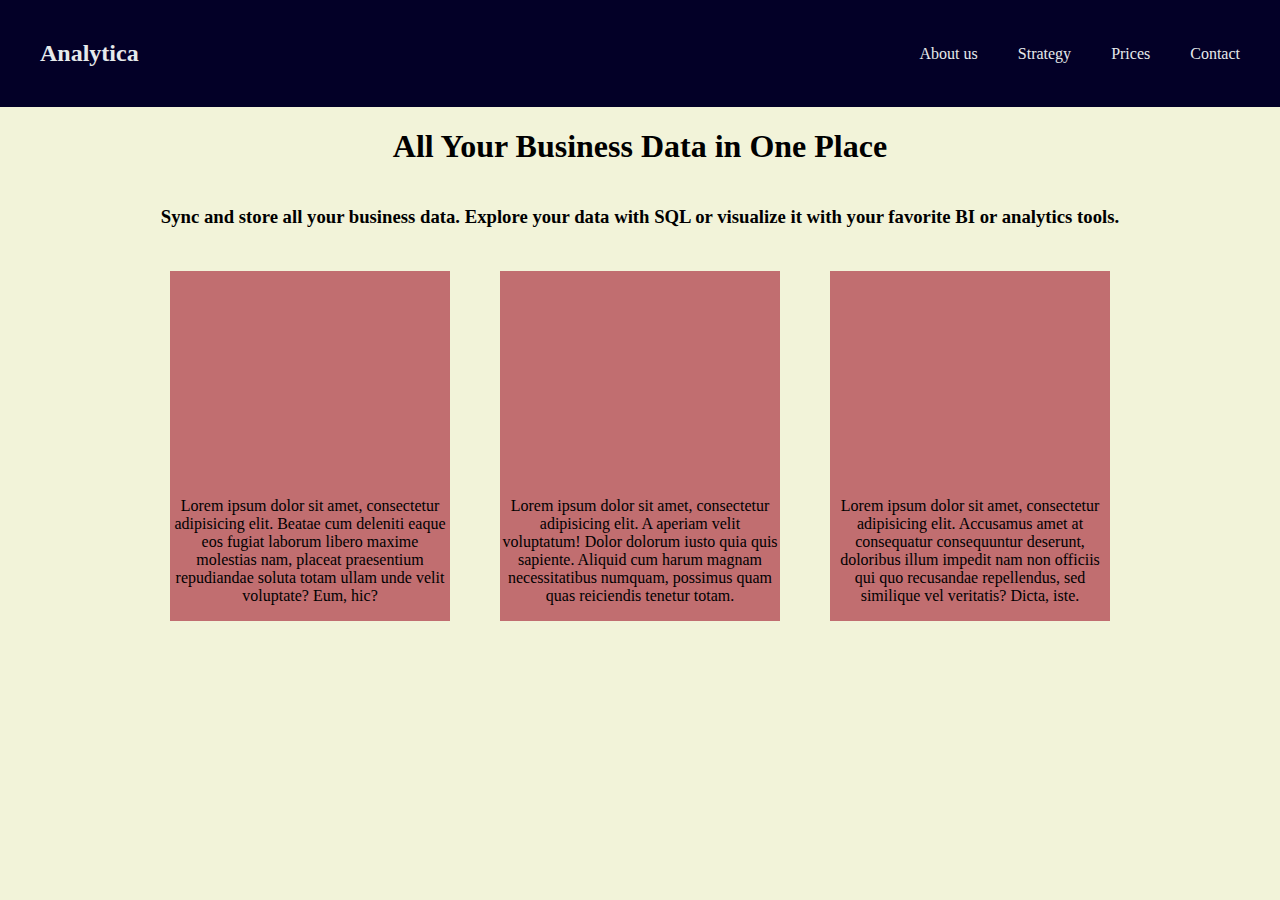
<file: deel-3-webpagina/index.html>
<!DOCTYPE html>
<html lang="en">
<head>
    <meta charset="UTF-8">
    <meta name="viewport" content="width=device-width, initial-scale=1, minimum-scale=1"/>
    <link rel="stylesheet" href="styles/styles.css">
    <title>Flexbox opdracht 3</title>
</head>
<body>
<nav>
    <h2>Analytica</h2>
    <ul>
        <li>About us</li>
        <li>Strategy</li>
        <li>Prices</li>
        <li>Contact</li>
    </ul>
</nav>
<div class="titles">
    <h1>All Your Business Data in One Place</h1>
    <h3>Sync and store all your business data. Explore your data with SQL or visualize it with your favorite BI or
        analytics tools.</h3>
</div>
<div class="articles">
    <article>
        <p>Lorem ipsum dolor sit amet, consectetur adipisicing elit. Beatae cum deleniti eaque eos fugiat laborum libero
            maxime molestias nam, placeat praesentium repudiandae soluta totam ullam unde velit voluptate? Eum, hic?</p>
    </article>
    <article>
        <p>Lorem ipsum dolor sit amet, consectetur adipisicing elit. A aperiam velit voluptatum! Dolor dolorum iusto
            quia quis sapiente. Aliquid cum harum magnam necessitatibus numquam, possimus quam quas reiciendis tenetur
            totam.</p>
    </article>
    <article>
        <p>Lorem ipsum dolor sit amet, consectetur adipisicing elit. Accusamus amet at consequatur consequuntur
            deserunt, doloribus illum impedit nam non officiis qui quo recusandae repellendus, sed similique vel
            veritatis? Dicta, iste.</p>
    </article>
</div>
</body>
</html>
</file>
<file: deel-3-webpagina/styles/styles.css>
/*de opperbody*/

body {
    display: flex;
    flex-direction: column;
    background-color: #F2F3D9;
    margin: 0;
}

/*deel 2*/

nav {
    display: flex;
    justify-content: flex-start;
    align-items: center;
    background-color: #030027;
}

ul {
    display: flex;
    justify-content: flex-end;
    flex-direction: row;
    flex-grow: 1;
    margin: 40px;
    gap: 40px;
}

h2 {
    color: #E6EAEB;
    margin: 40px;

}

li {
    color: #E6EAEB;
    list-style-type: none;
}

/*deel 1*/

.titles {
    display: flex;
    flex-direction: column;
    align-items: center;
}

.articles {
    display: flex;
    flex-direction: row;
    justify-content: center;
}

article {
    display: flex;
    flex-direction: column;
    align-items: center;
    justify-content: flex-end;
    height: 350px;
    max-width: 280px;
    background-color: #C16E70;
    margin: 25px;
}

.titles > *, p {
    text-align: center;
}
</file>
